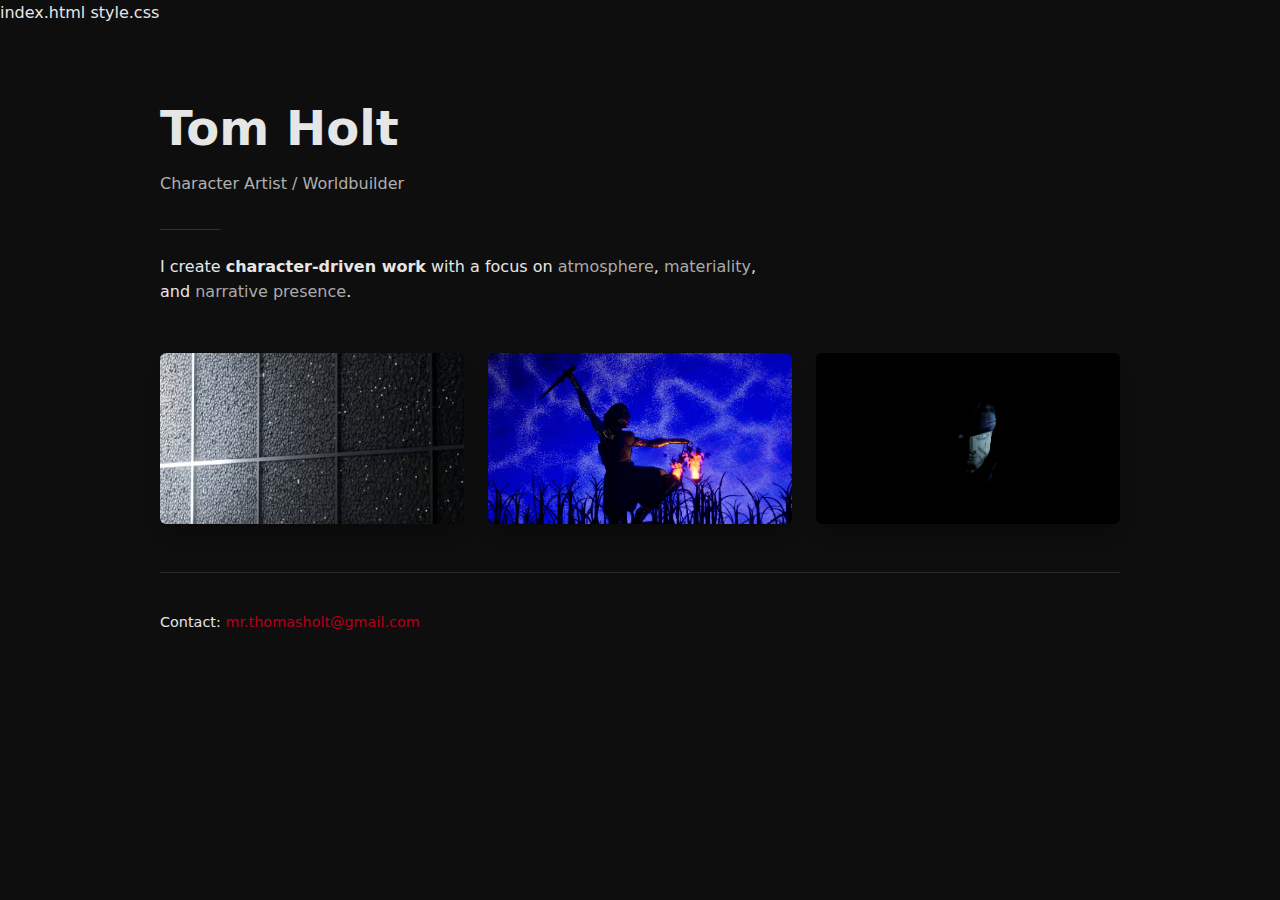
<file: index.html>
index.html
style.css

<!DOCTYPE html>
<html lang="en">
<head>
  <meta charset="UTF-8">
  <title>Tom Holt — Character Artist</title>
  <meta name="viewport" content="width=device-width, initial-scale=1.0">
  <link rel="stylesheet" href="style.css">
</head>

<body>
  <main>
    <header>
      <h1>Tom Holt</h1>

      <p class="subtitle">Character Artist / Worldbuilder</p>
    </header>
<hr class="intro-rule">

    <section class="intro">
      <p class="intro">
  I create <strong>character-driven work</strong> with a focus on
  <em>atmosphere</em>, <em>materiality</em>, and <em>narrative presence</em>.
</p>

    </section>

    <section class="gallery">
  <img src="images/material-study.jpg" alt="Material surface study" loading="lazy">
  <img src="images/judgement-statue.jpg" alt="Lady of Judgement statue render" loading="lazy">
  <img src="images/snake-portrait.jpg" alt="Stylised character portrait" loading="lazy">
</section>


    <footer>
      <p>
        Contact:
        <a href="mailto:mr.thomasholt@gmail.com">mr.thomasholt@gmail.com</a>
      </p>
    </footer>
  </main>
</body>
</html>
</file>
<file: style.css>
style.css* {
  box-sizing: border-box;
}

body {
  margin: 0;
  font-family: system-ui, -apple-system, BlinkMacSystemFont, sans-serif;
  background-color: #0e0e0e;
  color: #e6e6e6;
  line-height: 1.6;
}

main {
  max-width: 960px;
  margin: 0 auto;
  padding: 4rem 1.5rem;
}

header {
  margin-bottom: 2rem;
}

h1 {
  font-size: 3rem;
  margin: 0;
}

.subtitle {
  color: #b0b0b0;
  margin-top: 0.3rem;
}

.intro {
  max-width: 600px;
  margin-bottom: 3rem;
}

.intro strong {
  font-weight: 600;
}

.intro em {
  font-style: normal;
  color: #aaa;
}


.intro-rule {
  width: 60px;
  height: 1px;
  border: none;
  background: #333;
  margin: 1.5rem 0;
}


.gallery {
  margin-top: 3rem;
  display: grid;
  grid-template-columns: repeat(auto-fit, minmax(260px, 1fr));
  gap: 1.5rem;
  margin-bottom: 3rem;
}

.gallery img {
  border-radius: 6px;
  box-shadow: 0 12px 30px rgba(0,0,0,0.35);
  width: 100%;
  aspect-ratio: 16 / 9;
  object-fit: cover;
  display: block;
  background-color: #1a1a1a;
  filter: contrast(1.05) saturate(0.95);
}

.gallery img:hover {
  opacity: 0.92;
  transition: opacity 150ms ease;
}



footer {
  border-top: 1px solid #2a2a2a;
  padding-top: 1.5rem;
  font-size: 0.9rem;
}

a {
  color: #b3001b; /* subtle crimson */
  text-decoration: none;
}

a:hover {
  text-decoration: underline;
}
</file>
